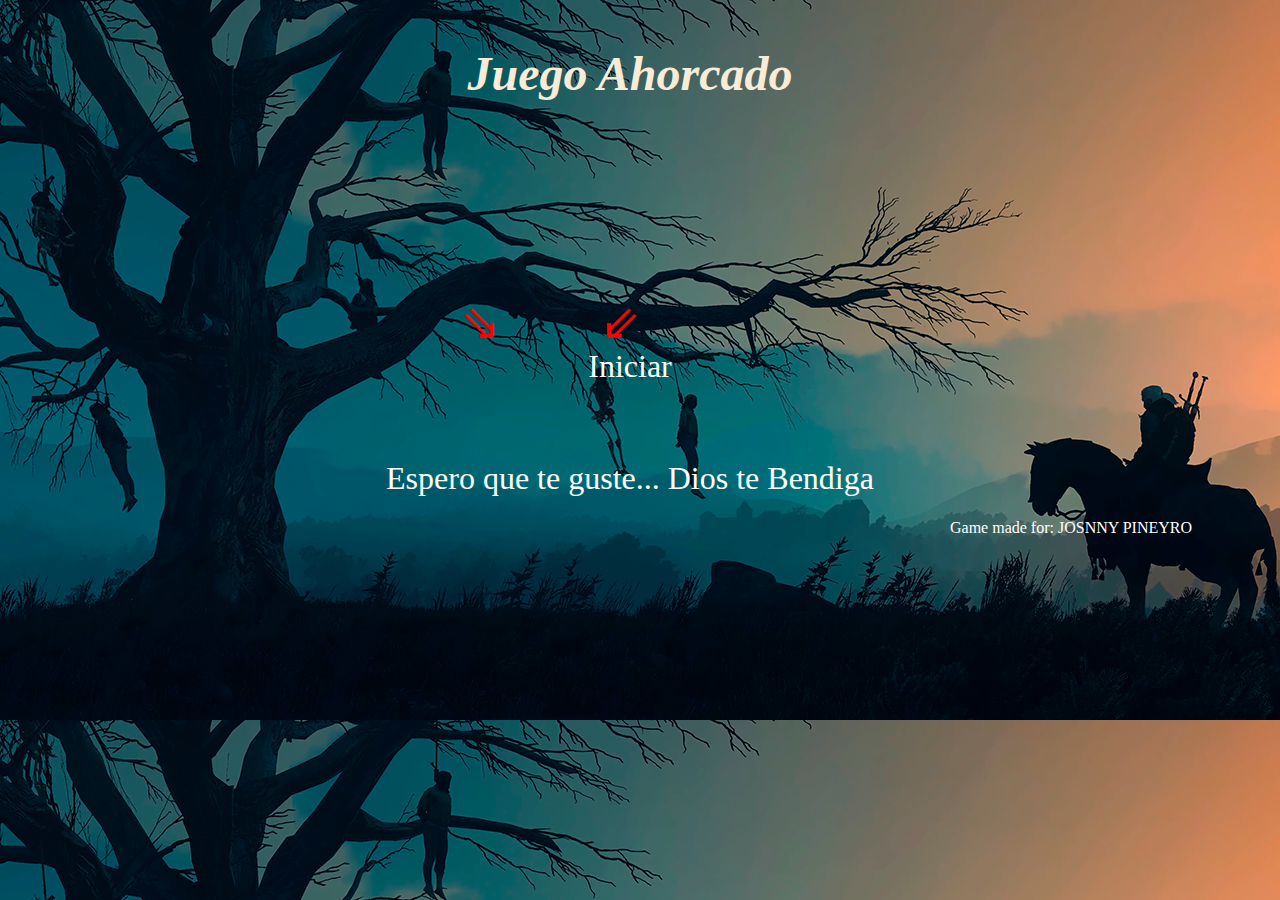
<file: index.html>
<!DOCTYPE html>
<html lang="en">
<head>
    <meta charset="UTF-8">
    <meta http-equiv="X-UA-Compatible" content="IE=edge">
    <meta name="viewport" content="width=device-width, initial-scale=1.0">
    <title>Ahorcado</title>
    <link rel="stylesheet" href="reset.css">
    <link rel="stylesheet" href="style.css">
     
</head>

<body>
    <header>
        <h1>Juego Ahorcado</h1>
    </header>
 
    <main>

        <div class="box-inicio">
         <p class="mensaje2">&#8664;</p>
         <p class="mensaje3">&#8665;</p>
          <a id="inicio" href="juego.html">Iniciar</a> 
          <p class="mensaje">Espero que te guste... Dios te Bendiga</p>
               
        </div>

        


  <footer>
      <p>Game made for: JOSNNY PINEYRO</p>
  </footer>

   <script src="funciones.js"></script>
   <script src="script.js"></script>
   <script src="amigos.js"></script>
    
    </main>
     
</body>
</html>
</file>
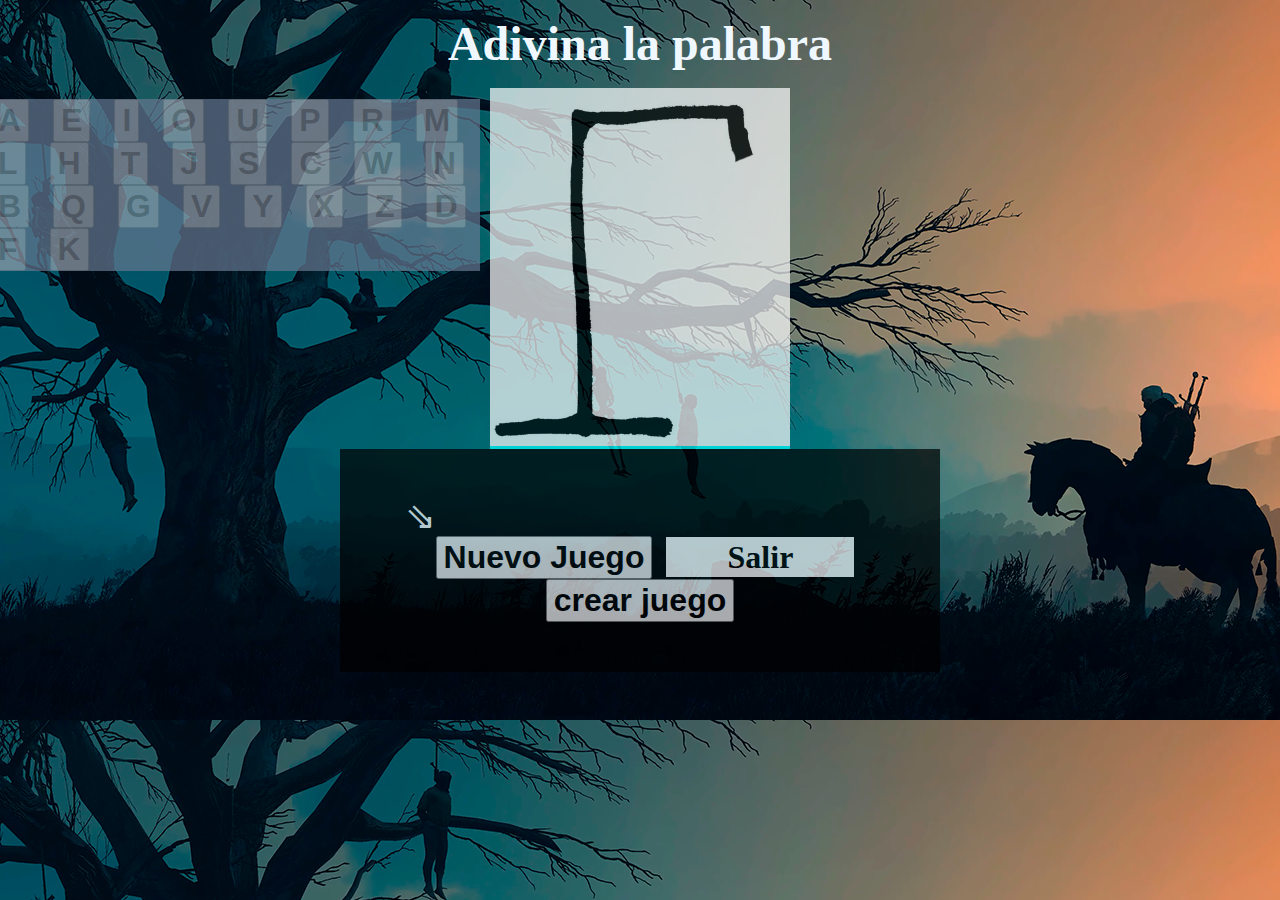
<file: juego.html>
<!DOCTYPE html>
<html lang="en">
<head>
    <meta charset="UTF-8">
    <meta http-equiv="X-UA-Compatible" content="IE=edge">
    <meta name="viewport" content="width=device-width, initial-scale=1.0">
    <link rel="stylesheet" href="reset.css">
    <link rel="stylesheet" href="juego.css">
    <link rel="stylesheet" href="amigos.css">
     
     
     
    <title>Juego ahorcado</title>
</head>
<body>
   
       
    <header class="title">
        <h1 class="cabecera">Adivina la palabra</h1>
    </header>

    <main>
        <div id="ocultar">
        <div class="img">

            <img id="img-ahorcado" src="img/img0.png" alt="Ahorcado">

        </div>
        <p id="resultado"> </p>

        <div class="palabra-aleatoria">

         <p id="span_vacio">
             
          
        </p>
        
        <div id="letras">
        <button>A</button>
        <button>E</button>
        <button>I</button>
        <button>O</button>
        <button>U</button>
        <button>P</button>
        <button>R</button>
        <button>M</button>
        <button>L</button>
        <button>H</button>
        <button>T</button>
        <button>J</button>
        <button>S</button>
        <button>C</button>
        <button>W</button>
        <button>N</button>
        <button>B</button>
        <button>Q</button>
        <button>G</button>
        <button>V</button>
        <button>Y</button>
        <button>X</button>
        <button>Z</button>
        <button>D</button>
        <button>F</button>
        <button>K</button>

    </div>
        </div >

        <div class="buttons">
            <p class="simbolo">&#8664;</p>
            <button id="nuevo">Nuevo Juego</button> 
            <a class="salir" href="index.html">Salir</a>

            <button id="crear">crear juego</button>
             
        </div>
          </div> 
   

            <!-- seccion de crear palabra -->
        
            <div id="crear-palabra">
            <h1 id="title2">crear palabras nuevas</h1>
              
            <form id="form">
                <label class="label">introduzca una palabra</label>
                <input type="text" name="palabra" id="vacio" placeholder="palabra a adivinar">
                <input id="guardar" type="submit" value="Guardar">
                <a class="empezar-juegoCreado" href="juego.html">Empezar</a>
            </form>

            
        </div>
         


        <script src="script.js"></script>
        <script src="funciones.js"></script>
        <script src="amigos.js"></script>
         
         
        
    </main>

   
    
</body>
</html>
</file>
<file: style.css>
body{
    background: url(img/fondo-ahorcado.png);  
    width: 410px;
    
    box-sizing: border-box;
    margin: 0;
    padding: 0;
}

header{
    color: antiquewhite;
    text-align: center;
    width: 500px;
    height: 200px;
    margin: 20px 380px;
    padding-top: 30px;
    font-size: 3em;
    font-weight: bold;
    font-style: italic;
    
}

.box-inicio{
    
    text-align: center;
    width: 500px;
    margin: auto 380px;
    height: 200px;
    border-radius: 15px;

}

 a{
     cursor: pointer;
     border: none;
     color: white;
     display: inline-block;
     font-size: 2em;
     margin: 80px 22px ;
     text-decoration: none;
 }

 .mensaje{
     color: white;
     font-size: 2em;
     
 }

 .mensaje2{
     color: red;
     font-size: 3em;
     position: absolute;
     top: 299px;
     right: 780px;
      

 }

 .mensaje3{

    color: red;
    font-size: 3em;
    position: absolute;
    top:  299px;
    right: 640px;
    
     
 }

 footer p{
     display: block;
     color: white;
     position: relative;
     left: 950px;
     top: 50px;
 }

 a:hover{
     background-color: rgb(248, 245, 245);
     color: black;
     transform: rotate(5deg);

 }
</file>
<file: juego.css>
body{
    background: url(img/fondo-ahorcado.png);
     
    box-sizing: border-box;
     
    height: 610px;
     
     
}

 
#ocultar{
    height: 500px;
}

 

main{
    opacity: .7;
    height: 550px;
    
    
    
}


header{
    
    color: aliceblue;
    width: 500px;
    margin: 0 auto;
    text-align: center;
    font-weight: bold;
    font-size: 3em;
    padding: 20px;

}



.palabra-aleatoria{
     
    width: 500px;
    margin: 0 auto;
    padding: 50px;
    height: 50px;
}

.palabra-aleatoria p span{
    display: inline-block;
    width: 20px;
    margin: 0 30px;
    color: white;
    font-size: 2em;
    border-bottom: 2px solid rgb(240, 3, 3);
    position: relative;
    bottom: 300px;
    left: 400px;
    

     
    
} 

.salir{
    display: inline-block;
    text-decoration: none;
    background-color: white;
    color: black;
    font-size: 2em;
    width: 180px;
    padding: 4px;
    font-weight: bold;
}

.salir:hover{
    color: white;
    background-color: black;
    font-size: 2.2em;
}

.simbolo{
    color: white;
    width: 60px;
    font-size: 2.3em;
}

 
#letras{
    
    background-color: rgb(102, 120, 145);
     
    position: relative;
    bottom: 400px;
    right: 410px;
     
     
}
.buttons{
    background-color: black;
    width: 500px;
    margin: 0 auto;
    text-align: center;
    padding: 50px;
    position: relative;
    bottom: 150PX;
}

button{
    
    cursor: pointer;
    font-weight: bold;
    font-size: 2em;
    margin: 0 10px;
    
    
}
 

.img{
    background-color: aqua;
    width: 300px;
    margin: 0 auto;
}

#img-ahorcado{
     
    width: 300px;
     
}

.btn-salir{
    width: 200px;
     
}

button:hover{
    background-color: black;
    color: white;
    transform: rotate(2deg);
}

 

#resultado{
    color: white;
    font-weight: bold;
    font-size: 2em;
    text-align: center;
}



#ocultar{
    display: block;
}

#vacio{
  padding: 10px;
  font-size: 0.3em;
}



@media only screen and (max-width: 600px) {
   body{
    height: 1200px;
    width: 100vh;
   }

   #letras{
       position: relative;
       left: 40px;

       top: 250px;
   }

   .palabra-aleatoria p span{
       position: relative;
       top: 210px;
       left: 100px;
   }

  }
</file>
<file: amigos.css>
#crear-palabra{
    position: absolute;
    bottom: 130px;
    left: 310px;
    margin: 0 auto;
    width: 500px;
    padding: 100px;
     
    text-align: center;
    font-size: 3em;
}

#form{
    display: none;
}

#title2{
    color: aliceblue;
    display: none;
}

.label{
    color: white;
}

.empezar-juegoCreado{
    display: none;
    text-decoration: none;
    background-color: white;
    color: black;
    position: relative;
    top: 30px;
    
}

.empezar-juegoCreado:hover{
   background-color: black;
   color: white;
   transform: rotate(5deg);

}
</file>
